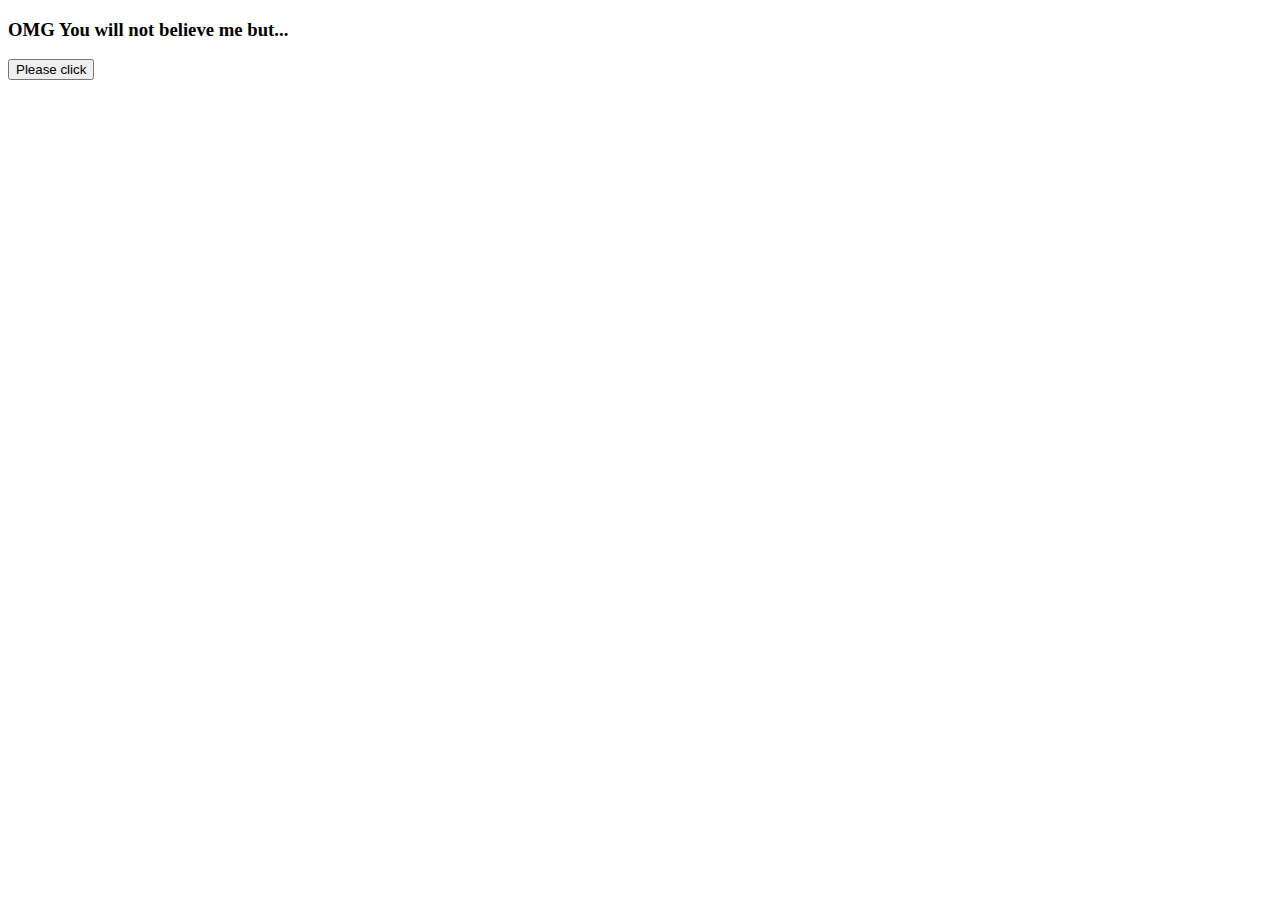
<file: index.html>
<!DOCTYPE html>
<html lang="en">
<head>
    <meta charset="UTF-8">
    <meta http-equiv="X-UA-Compatible" content="IE=edge">
    <meta name="viewport" content="width=device-width, initial-scale=1.0">
    <title>Excuse Generator</title>
    <link rel="shortcut icon" href="asset/img/4geeks.ico">
</head>

<body>
    <script src="index.js" type="text/javascript"></script>


    <h3>OMG You will not believe me but...</h3>
        <button class="click" onclick="excuseGen()"> Please click </button>
    <div id="TheExcuses"></div>
</body>
</html>
</file>
